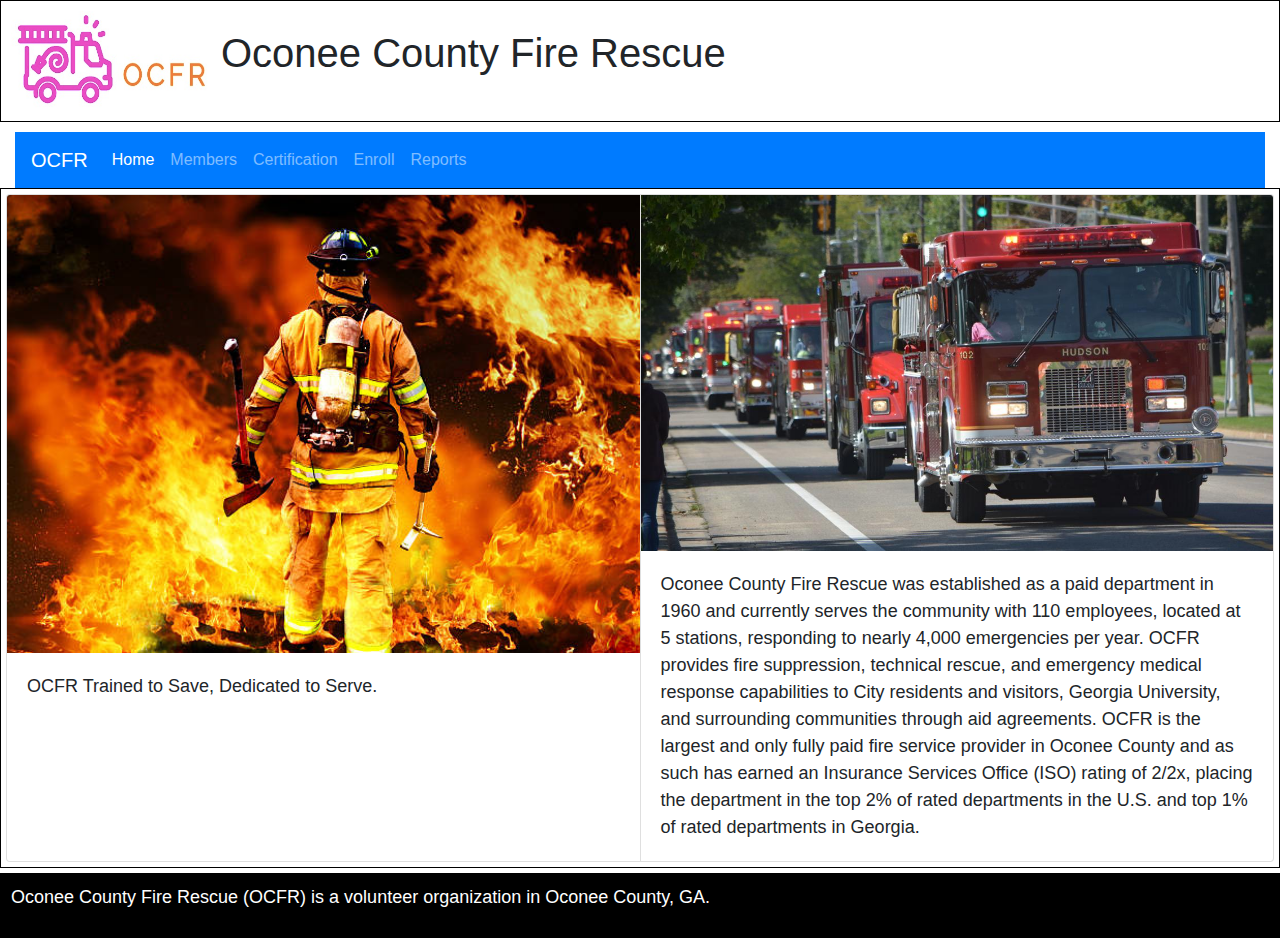
<file: app/public/index.html>
<!doctype html>
<html>
<head>
  <title>Home</title>
  <link rel="stylesheet" href="css/site.css" />
<link rel="stylesheet" href="https://stackpath.bootstrapcdn.com/bootstrap/4.3.1/css/bootstrap.min.css" integrity="sha384-ggOyR0iXCbMQv3Xipma34MD+dH/1fQ784/j6cY/iJTQUOhcWr7x9JvoRxT2MZw1T" crossorigin="anonymous">

</head>
<body>
  <!-- /* Bootstrap documentation nav Bar */ -->
  <div class="container-fluid" >
      <header class="row" id="headerbar">
        <img src="img/logo.jpg" alt="logo" />
          <h1>Oconee County Fire Rescue</h1>
      </header>

      <nav class="navbar navbar-expand-lg navbar-dark bg-primary">
      <a class="navbar-brand" href="#">OCFR</a>
      <button class="navbar-toggler" type="button" data-toggle="collapse" data-target="#navbarNavAltMarkup" aria-controls="navbarNavAltMarkup" aria-expanded="false" aria-label="Toggle navigation">
        <span class="navbar-toggler-icon"></span>
      </button>
      <div class="collapse navbar-collapse" id="navbarNavAltMarkup">
        <div class="navbar-nav">
          <a class="nav-item nav-link active" href="index.html">Home <span class="sr-only">(current)</span></a>
          <a class="nav-item nav-link" href="members.html">Members</a>
          <a class="nav-item nav-link" href="certification.html">Certification</a>
          <a class="nav-item nav-link" href="enrollment.html">Enroll</a>
          <a class="nav-item nav-link" href="reports.html">Reports</a>
        </div>
      </div>
    </nav>
      <main class="row">

        <div class="card-group">
              <div class="card">
                  <img class="card-img-top" src="img/fire.jpg" alt="Card image cap">
                  <div class="card-body">
                      <p class="card-text">OCFR Trained to Save, Dedicated to Serve.</p>
                  </div>
              </div>
              <div class="card">
                  <img class="card-img-top" src="img/fire_truck.jpg" alt="Card image cap">
                  <div class="card-body">
                      <p class="card-text">Oconee County Fire Rescue was established as a paid department in 1960 and currently serves the community with 110 employees, located at 5 stations, responding to nearly 4,000 emergencies per year. OCFR provides fire suppression, technical rescue, and emergency medical response capabilities to City residents and visitors, Georgia University, and surrounding communities through aid agreements.

OCFR is the largest and only fully paid fire service provider in Oconee County and as such has earned an Insurance Services Office (ISO) rating of 2/2x, placing the department in the top 2% of rated departments in the U.S. and top 1% of rated departments in Georgia.  </p>
                  </div>
              </div>

          </div>






      </main>

      <footer class="row">
          <p>Oconee County Fire Rescue (OCFR) is a volunteer organization in Oconee County, GA.</p>
      </footer>
</div>


</body>
</html>
</file>
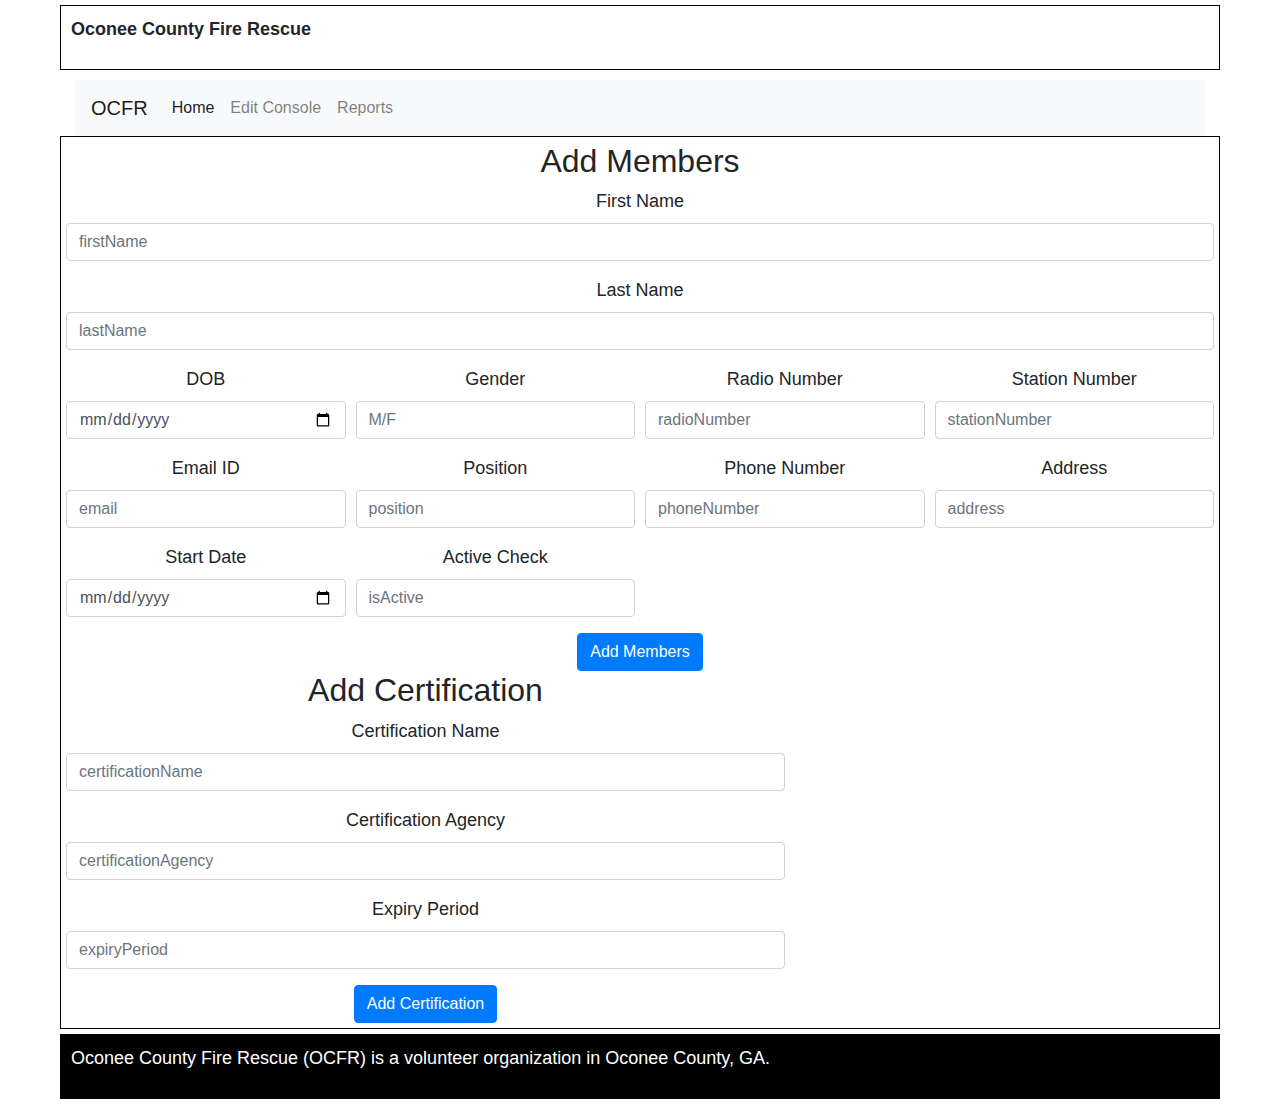
<file: app/public/dataEntry.html>
<!doctype html>
<html>
<head>
  <title>DataEntry</title>
  <link rel="stylesheet" href="css/site.css" />
<link rel="stylesheet" href="https://stackpath.bootstrapcdn.com/bootstrap/4.3.1/css/bootstrap.min.css" integrity="sha384-ggOyR0iXCbMQv3Xipma34MD+dH/1fQ784/j6cY/iJTQUOhcWr7x9JvoRxT2MZw1T" crossorigin="anonymous">

</head>
<body>
  <!-- /* Bootstrap documentation nav Bar */ -->
  <div class="container">
      <header class="row">
          <p>Oconee County Fire Rescue</p>
      </header>

      <nav class="navbar navbar-expand-lg navbar-light bg-light">
      <a class="navbar-brand" href="#">OCFR</a>
      <button class="navbar-toggler" type="button" data-toggle="collapse" data-target="#navbarNavAltMarkup" aria-controls="navbarNavAltMarkup" aria-expanded="false" aria-label="Toggle navigation">
        <span class="navbar-toggler-icon"></span>
      </button>
      <div class="collapse navbar-collapse" id="navbarNavAltMarkup">
        <div class="navbar-nav">
          <a class="nav-item nav-link active" href="index.html">Home <span class="sr-only">(current)</span></a>
          <a class="nav-item nav-link" href="dataEntry.html">Edit Console</a>
          <a class="nav-item nav-link" href="reports.html">Reports</a>
        </div>
      </div>
    </nav>
      <main class="row">

        <form action="" method="post">
          <!-- https://getbootstrap.com/docs/4.0/components/forms/ -->
          <h2>Add Members</h2>

                    <div class="form-row">
                      <div class="form-group col-md-12">
                        <label for="inputfirstName">First Name</label>
                        <input type="string" class="form-control" id="inputfirstName" placeholder="firstName">
                        </div>
                      </div>
                        <div class="form-row">
                      <div class="form-group col-md-12">
                        <label for="inputlastName">Last Name</label>
                        <input type="text" class="form-control" id="inputlastName" placeholder="lastName">
                      </div>
                    </div>
                    <div class="form-row">
                      <div class="form-group col-md-3">
                        <label for="inputdob">DOB</label>
                        <input type="date" class="form-control" id="inputdob" placeholder="dob">
                      </div>
                      <div class="form-group col-md-3">
                        <label for="inputgender">Gender</label>
                        <input type="string" class="form-control" id="inputgender" placeholder="M/F" >
                      </div>
                      <div class="form-group col-md-3">
                        <label for="inputradioNumber">Radio Number</label>
                        <input type="string" class="form-control" id="inputradioNumber" placeholder="radioNumber">
                      </div>
                      <div class="form-group col-md-3">
                        <label for="inputstationNumber">Station Number</label>
                        <input type="number" class="form-control" id="stationNumber" placeholder="stationNumber">
                      </div>
                      <div class="form-group col-md-3">
                        <label for="inputemail">Email ID</label>
                        <input type="string" class="form-control" id="email" placeholder="email">
                      </div>
                      <div class="form-group col-md-3">
                        <label for="inputposition">Position</label>
                        <input type="string" class="form-control" id="position" placeholder="position">
                      </div>
                      <div class="form-group col-md-3">
                        <label for="inputphoneNumber">Phone Number</label>
                        <input type="number" class="form-control" id="phoneNumber" placeholder="phoneNumber">
                      </div>
                      <div class="form-group col-md-3">
                        <label for="inputaddress">Address</label>
                        <input type="string" class="form-control" id="address" placeholder="address">
                      </div>
                      <div class="form-group col-md-3">
                        <label for="inputstartDate">Start Date</label>
                        <input type="date" class="form-control" id="startDate" placeholder="mm-dd-yyyy">
                      </div>
                      <div class="form-group col-md-3">
                        <label for="inputisActive">Active Check</label>
                        <input type="boolean" class="form-control" id="isActive" placeholder="isActive">
                      </div>

                    </div>
                    <button type="submit" class="btn btn-primary">Add Members</button>
                  </form>


        <form action="" method="post">
<!-- https://getbootstrap.com/docs/4.0/components/forms/ -->
          <h2>Add Certification</h2>

                    <div class="form-row">
                      <div class="form-group col-md-12">
                        <label for="inputcertificationName">Certification Name</label>
                        <input type="string" class="form-control" id="inputcertificationName" placeholder="certificationName">
                        </div>
                      <div class="form-group col-md-12">
                        <label for="inputcertificationAgency">Certification Agency</label>
                        <input type="text" class="form-control" id="inputcertificationAgency" placeholder="certificationAgency">
                      </div>
                      <div class="form-group col-md-12">
                        <label for="inputexpiryPeriod">Expiry Period</label>
                        <input type="number" class="form-control" id="inputexpiryPeriod" placeholder="expiryPeriod">
                      </div>
                    </div>
                    <button type="submit" class="btn btn-primary">Add Certification</button>
          </form>







      </main>

      <footer class="row">
          <p>Oconee County Fire Rescue (OCFR) is a volunteer organization in Oconee County, GA.</p>
      </footer>
</div>


</body>
</html>
</file>
<file: app/public/css/site.css>
header{
            border: 1px solid black;
            padding: 10px;
            font-size: large;
            font-weight: bold;
            margin-bottom: 10px;
            background-color: white;
            min-height: 50px;
          }
          footer{
            border: 1px solid black;
            padding: 10px;
            color: white;
            font-family: sans-serif;
            font-size: large;
            text-align: center;
            margin-bottom: 10px;
            background-color: black;
          }
        main{
              border: 1px solid black;
              padding: 5px;
              font-size: large;
              margin-bottom: 5px;
              background-color: white;
              min-height: 300px;
          }
        th[role=columnheader]:not(.no-sort) {
        	cursor: pointer;
        }

        th[role=columnheader]:not(.no-sort):after {
        	content: '';
        	float: right;
        	margin-top: 7px;
        	border-width: 0 4px 4px;
        	border-style: solid;
        	border-color: #404040 transparent;
        	visibility: hidden;
        	opacity: 0;
        	-ms-user-select: none;
        	-webkit-user-select: none;
        	-moz-user-select: none;
        	user-select: none;
        }

        th[aria-sort=ascending]:not(.no-sort):after {
        	border-bottom: none;
        	border-width: 4px 4px 0;
        }

        th[aria-sort]:not(.no-sort):after {
        	visibility: visible;
        	opacity: 0.4;
        }

        th[role=columnheader]:not(.no-sort):hover:after {
        	visibility: visible;
        	opacity: 1;
        }




        div.polaroid {
          width: 80%;
          background-color: white;
          box-shadow: 0 4px 8px 0 rgba(0, 0, 0, 0.2), 0 6px 20px 0 rgba(0, 0, 0, 0.19);
          margin-bottom: 25px;
        }

        div.container {
          text-align: center;
          padding: 5px 5px;
        }


        body {
            font-family: sans-serif;
        }


        #headerbar img {
          float: left;
          width: 200px;
          height: 100px;
          background: #555;
        }

        #headerbar h1 {
          position: relative;
          top: 18px;
          left: 10px;
        }
</file>
